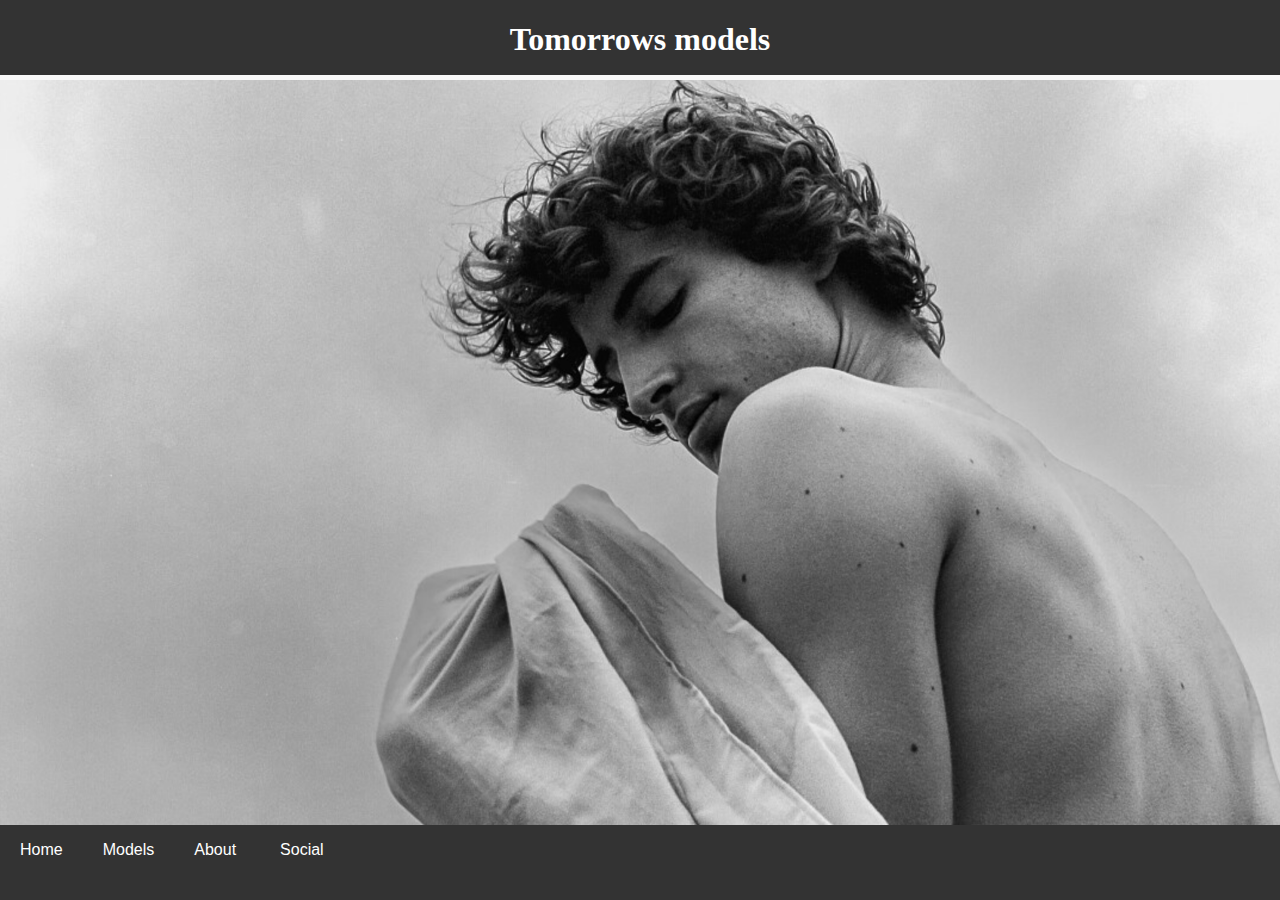
<file: index.html>
<!DOCTYPE html>
<html lang="en">

<head>
    <meta charset="UTF-8">
    <meta name="viewport" content="width=device-width, initial-scale=1.0">
    <title>Modellen Agency</title>
    <link rel="stylesheet" href="css/style.css">
</head>

<body>
    <div class="top">
        <h1>Tomorrows models</h1>
    </div>

    <div class="content">
        <img src="Images/front image.png" alt="homepage">
    </div>


    <div class="nav">

        <a href="index.html"> Home</a>

        <div class="dropdown">
            <button class="dropbtn">Models</button>
            <div class="dropdown-content">
                <a href="men.html">Men</a>
                <a href="women.html">Women</a>
            </div>
        </div>

        <a href="about.html"> About</a>
        <a href="social.html"> Social</a>
    </div>


</body>

</html>
</file>
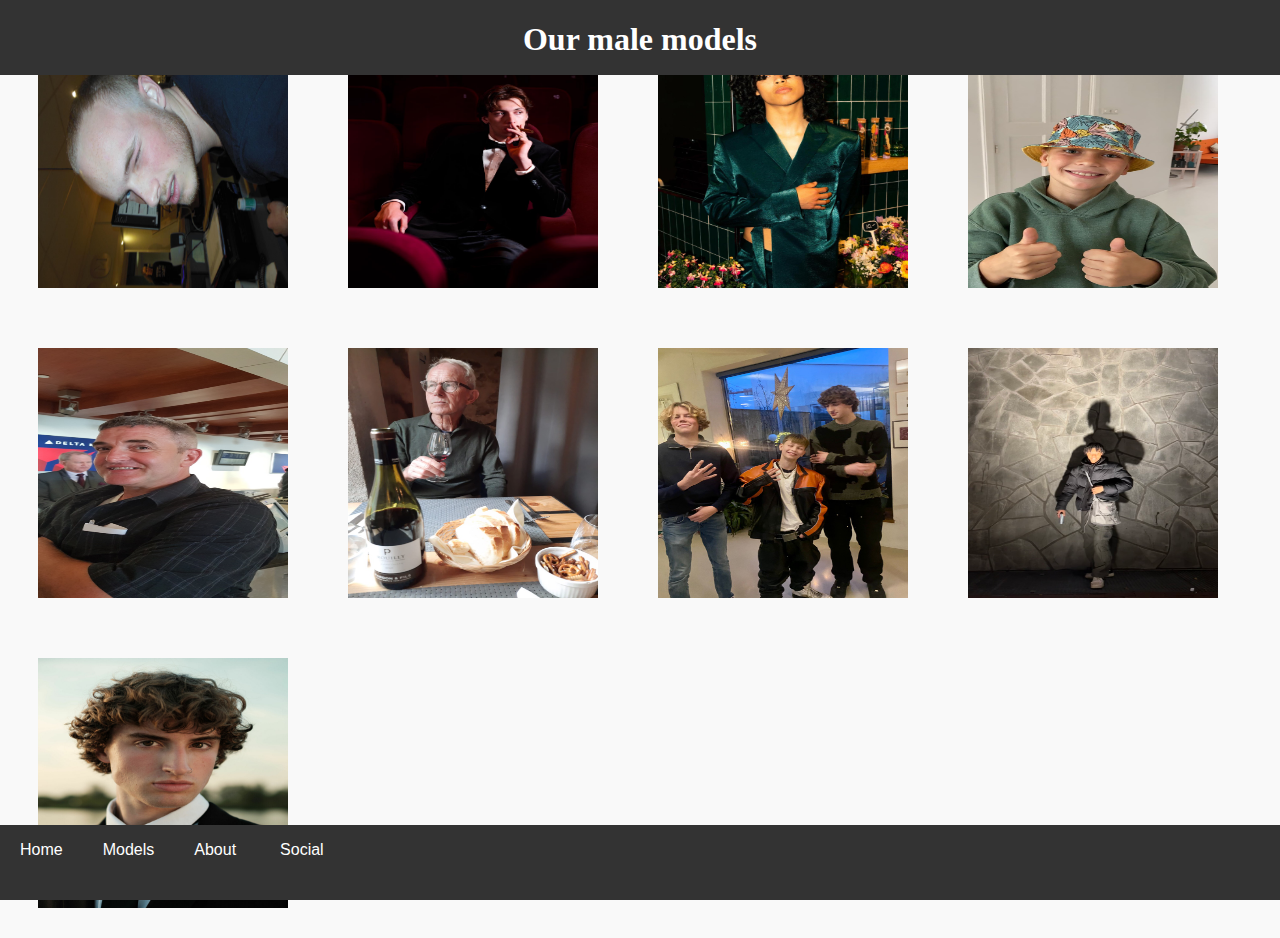
<file: men.html>
<!DOCTYPE html>
<html lang="en">

<head>
    <meta charset="UTF-8">
    <meta name="viewport" content="width=device-width, initial-scale=1.0">
    <title>Our models</title>
    <link rel="stylesheet" href="css/style.css">

</head>

<body>
    <div class="top">
        <h1>Our male models</h1>
    </div>


    <div class="images">
        <img class="img" src="Images/Hidde.jpeg" alt="Foto">
        <img class="img" src="Images/Kris.jpeg" alt="Foto">
        <img class="img" src="Images/Lloyd.jpeg" alt="Foto">
        <img class="img" src="Images/Pelle.jpeg" alt="Foto">
        <img class="img" src="Images/Pa.jpeg" alt="Foto">
        <img class="img" src="Images/Opa.jpeg" alt="Foto">
        <img class="img" src="Images/neefjes.jpeg" alt="Foto">
        <img class="img" src="Images/jer.jpeg" alt="Foto">
        <img class="img" src="Images/large-1698151019-1a1de95332ad50f94c4f7b995b9dd5bf.jpg" alt="Foto">
        <!-- al deze fotos zijn van mijzelf, dit zijn vrienden en famillie van mij. 
            de laatste foto is van www.newgenerationmodels.com en ben ik zelf via mijn agency. -->

    </div>

    <div class="nav">

        <a href="index.html"> Home</a>
        <div class="dropdown">
            <button class="dropbtn">Models</button>
            <div class="dropdown-content">
                <a href="men.html">Men</a>
                <a href="women.html">Women</a>
            </div>
        </div>

        <a href="about.html"> About</a>
        <a href="social.html"> Social</a>
    </div>

</body>

</html>
</file>
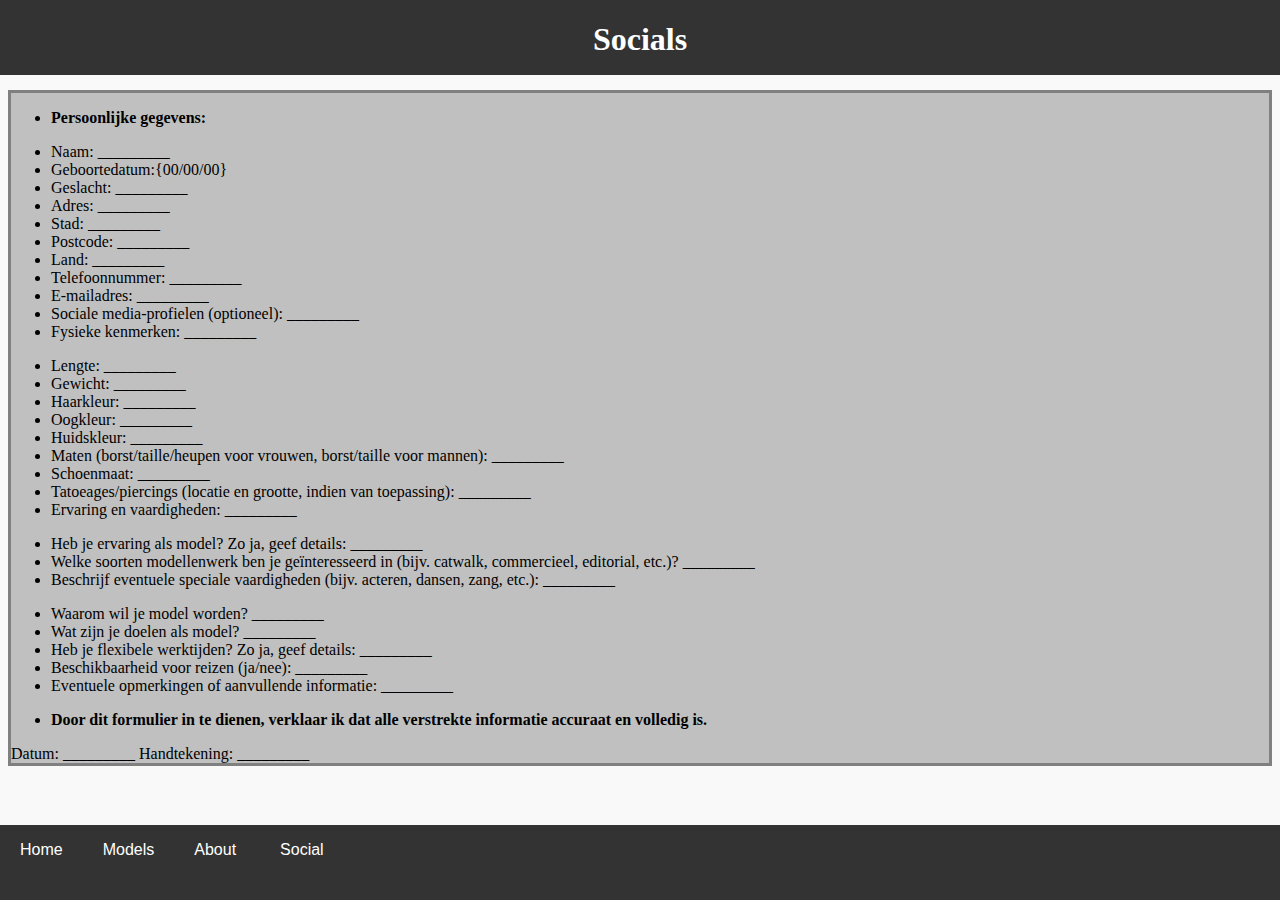
<file: social.html>
<!DOCTYPE html>
<html lang="en">

<head>
    <meta charset="UTF-8">
    <meta name="viewport" content="width=device-width, initial-scale=1.0">
    <title>Socials</title>
    <link rel="stylesheet" href="css/style.css">

</head>

<body>
    <div class="top">
        <h1>Socials</h1>
    </div>
    <div class="modelform">
        <ul><li class="opmerking"> Persoonlijke gegevens:
        </li></ul>
        <ul>
            <li>Naam: _________</li>
            <li>Geboortedatum:{00/00/00}</li>
            <li>Geslacht: _________</li>
            <li>Adres: _________</li>
            <li>Stad: _________</li>
            <li>Postcode: _________</li>
            <li>Land: _________</li>
            <li>Telefoonnummer: _________</li>
            <li>E-mailadres: _________</li>
            <li>Sociale media-profielen (optioneel): _________</li>
            <li>Fysieke kenmerken: _________</li>
        </ul>
        <ul>
            <li>Lengte: _________</li>
            <li>Gewicht: _________</li>
            <li>Haarkleur: _________</li>
            <li>Oogkleur: _________</li>
            <li>Huidskleur: _________</li>
            <li>Maten (borst/taille/heupen voor vrouwen, borst/taille voor mannen): _________</li>
            <li>Schoenmaat: _________</li>
            <li>Tatoeages/piercings (locatie en grootte, indien van toepassing): _________</li>
            <li>Ervaring en vaardigheden: _________</li>
        </ul>
        <ul>
            <li>Heb je ervaring als model? Zo ja, geef details: _________</li>
            <li>Welke soorten modellenwerk ben je geïnteresseerd in (bijv. catwalk, commercieel, editorial, etc.)?
                _________</li>
            <li>Beschrijf eventuele speciale vaardigheden (bijv. acteren, dansen, zang, etc.): _________</li>
        </ul>


        <ul>
            <li>Waarom wil je model worden? _________</li>
            <li>Wat zijn je doelen als model? _________</li>
            <li>Heb je flexibele werktijden? Zo ja, geef details: _________</li>
            <li>Beschikbaarheid voor reizen (ja/nee): _________</li>
            <li>Eventuele opmerkingen of aanvullende informatie: _________</li>
        </ul>
            <ul><li class="opmerking">Door dit formulier in te dienen, verklaar ik dat alle verstrekte informatie accuraat
                en volledig is.
            </li></ul>
        
        Datum: _________ Handtekening: _________
    </div>
    <!-- deze tekst is meerendeels geschreven door chat gpt. de code eromheen heb ik wel zelf geschreven -->
    <div class="nav">

        <a href="index.html"> Home</a>
        <div class="dropdown">
            <button class="dropbtn">Models</button>
            <div class="dropdown-content">
                <a href="men.html">Men</a>
                <a href="women.html">Women</a>
            </div>
        </div>

        <a href="about.html"> About</a>
        <a href="social.html"> Social</a>
    </div>


</body>

</html>
</file>
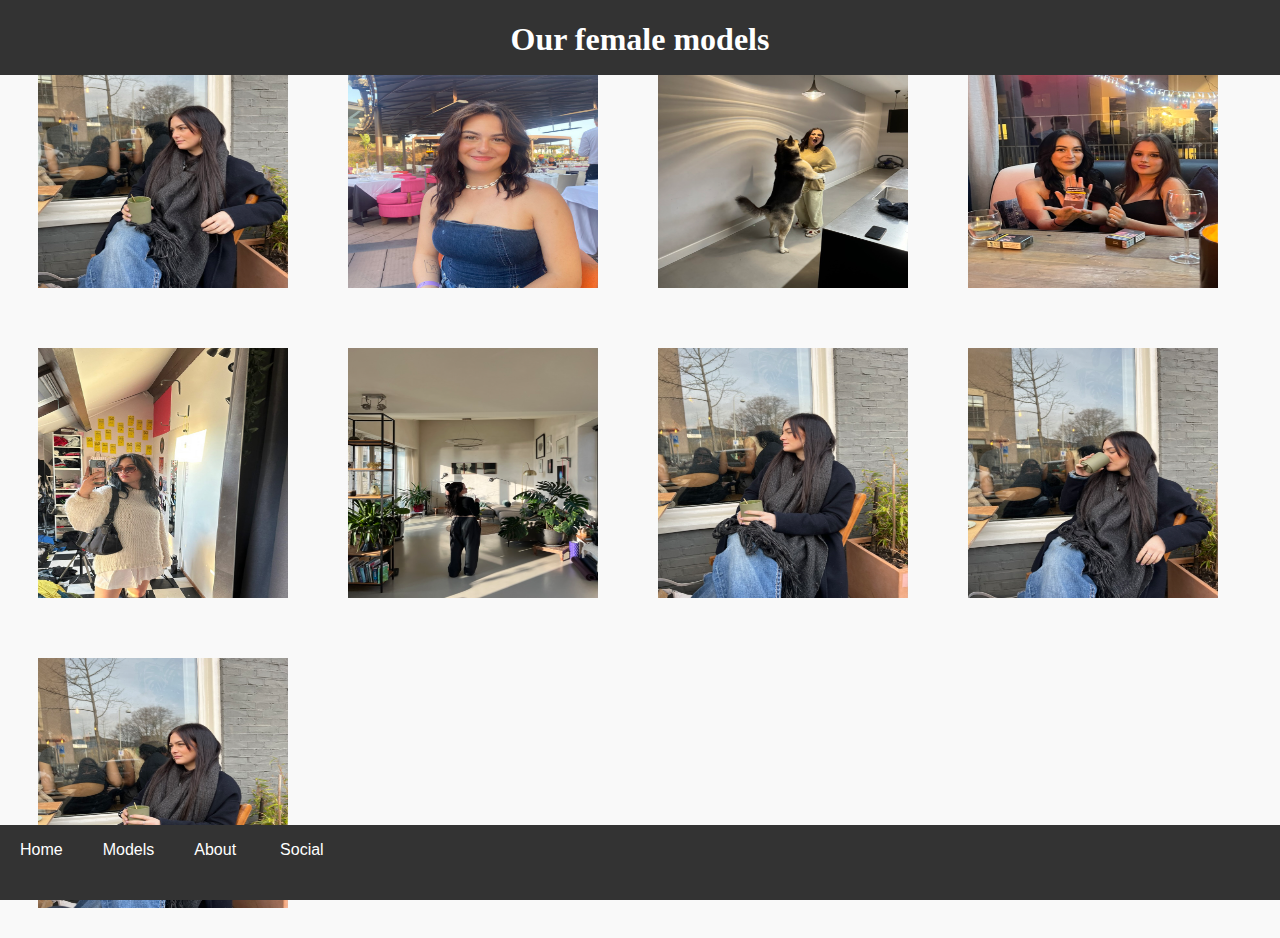
<file: women.html>
<!DOCTYPE html>
<html lang="en">

<head>
    <meta charset="UTF-8">
    <meta name="viewport" content="width=device-width, initial-scale=1.0">
    <title>Our models</title>
    <link rel="stylesheet" href="css/style.css">

</head>

<body>
    <div class="top">
        <h1>Our female models</h1>
    </div>

    <div class="images">
        <img class="img" src="Images/Dalilah.jpeg" alt="Foto">
        <img class="img" src="Images/Dalilah2.jpeg" alt="Foto">
        <img class="img" src="Images/Dalilah3.jpeg" alt="Foto">
        <img class="img" src="Images/Dalilah4.jpeg" alt="Foto">
        <img class="img" src="Images/Dalilah5.jpeg" alt="Foto">
        <img class="img" src="Images/Dalilah6.jpeg" alt="Foto">
        <img class="img" src="Images/Dalilah7.jpeg" alt="Foto">
        <img class="img" src="Images/Dalilah8.jpeg" alt="Foto">
        <img class="img" src="Images/Dalilah9.jpeg" alt="Foto">
    </div>
    <!-- Dit zijn allemaal persoonlijke fotos uit mijn telefoon van mijn vriendin dus er is geen bron te vermelden. -->
    <div class="nav">

        <a href="index.html"> Home</a>
        <div class="dropdown">
            <button class="dropbtn">Models</button>
            <div class="dropdown-content">
                <a href="men.html">Men</a>
                <a href="women.html">Women</a>
            </div>
        </div>

        <a href="about.html"> About</a>
        <a href="social.html"> Social</a>
    </div>
</body>

</html>
</file>
<file: css/style.css>
body {
    background-color: rgba(224, 224, 224, 0.2);

}

.top {
    width: 100%;
    height: 75px;
    position: fixed;
    left: 0;
    top: 0;
    background-color: #333;
    color: white;
    text-align: center;
    
}

.content {
    left: 0px;
    top: 80px;
    position: fixed;

}

.content img {
    max-width: 100%;
    max-height: 100%;
}

.aboutfoto img {
    width: 250px;
    height: 350px;
    border: solid black;
}

.content article {
    text-align: left;
    margin-right: 40%;
    padding: 10px;
    background-color: rgb(193, 193, 193);

}

.aboutfoto {
    /* float: right; */
    top:75px;
    right:0%;
    position: fixed;
    /* display: inline; */
    /* border:solid black; */

    
}

.img {
    margin: 30px;
    width: 250px;
    height: 250px;
    float: left;
}

.img:hover {
    -ms-transform: scale(1.1);
    /* IE 9 */
    -webkit-transform: scale(1.1);
    /* Safari 3-8 */
    transform: scale(1.1);
    transition: ease-in 200ms;
}

.nav {
    width: 100%;
    height: 75px;
    position: fixed;
    left: 0;
    bottom: 0;
    background-color: #333;
}

.nav a {
    /* float: left; */
    font-size: 16px;
    color: white;
    /* text-align: center; */
    padding: 20px;
    text-decoration: none;
    font-family: Verdana, Geneva, Tahoma, sans-serif;
}

.dropbtn {
    background-color: #333333;
    color: white;
    padding: 16px;
    font-size: 16px;
    border: none;
    cursor: pointer;
    font-family: Verdana, Geneva, Tahoma, sans-serif;
}

.dropdown {
    position: relative;
    display: inline-block;
}

.dropdown-content {
    display: none;
    position: absolute;
    /* background-color: #f9f9f9; */
    min-width: 160px;
    box-shadow: 0px 8px 16px 0px rgba(0, 0, 0, 0.2);
    font-family: Verdana, Geneva, Tahoma, sans-serif;
}

.dropdown-content a {
    color: white;
    padding: 12px 16px;
    text-decoration: none;
    display: block;
    font-family: Verdana, Geneva, Tahoma, sans-serif;
    box-shadow: 0px 8px 16px 0px rgba(0, 0, 0, 0.2);
}

.nav a:hover {
    box-shadow: 0px 0px 16px 0px rgba(239, 238, 238, 0.2);
}

.dropdown:hover .dropdown-content {
    display: block;
    position: absolute;
    left: 0;
    bottom: 100%;
    background-color: #333;
}

.dropdown:hover .dropbtn {
    box-shadow: 0px 8px 16px 0px rgba(244, 243, 243, 0.2);
}
a.icon {
    position: absolute;
    color: grey;
    margin-right: 0;
    margin-left: 80%;
    margin-top: 30%;
}
a.icon:hover {
    color: blue;
    -ms-transform: scale(1.1);
    /* IE 9 */
    -webkit-transform: scale(1.1);
    /* Safari 3-8 */
    transform: scale(1.1);
    transition: ease-in 200ms;
}
ion-icon {
    font-size: 128px;
  }
  div.modelform {
    border: solid grey;
    margin-top: 90px;
    margin-bottom: 90px;
    background-color: rgb(192, 192, 192);

    /* position: absolute; */
  }
.opmerking {
    font-weight: bold;
  }
</file>
